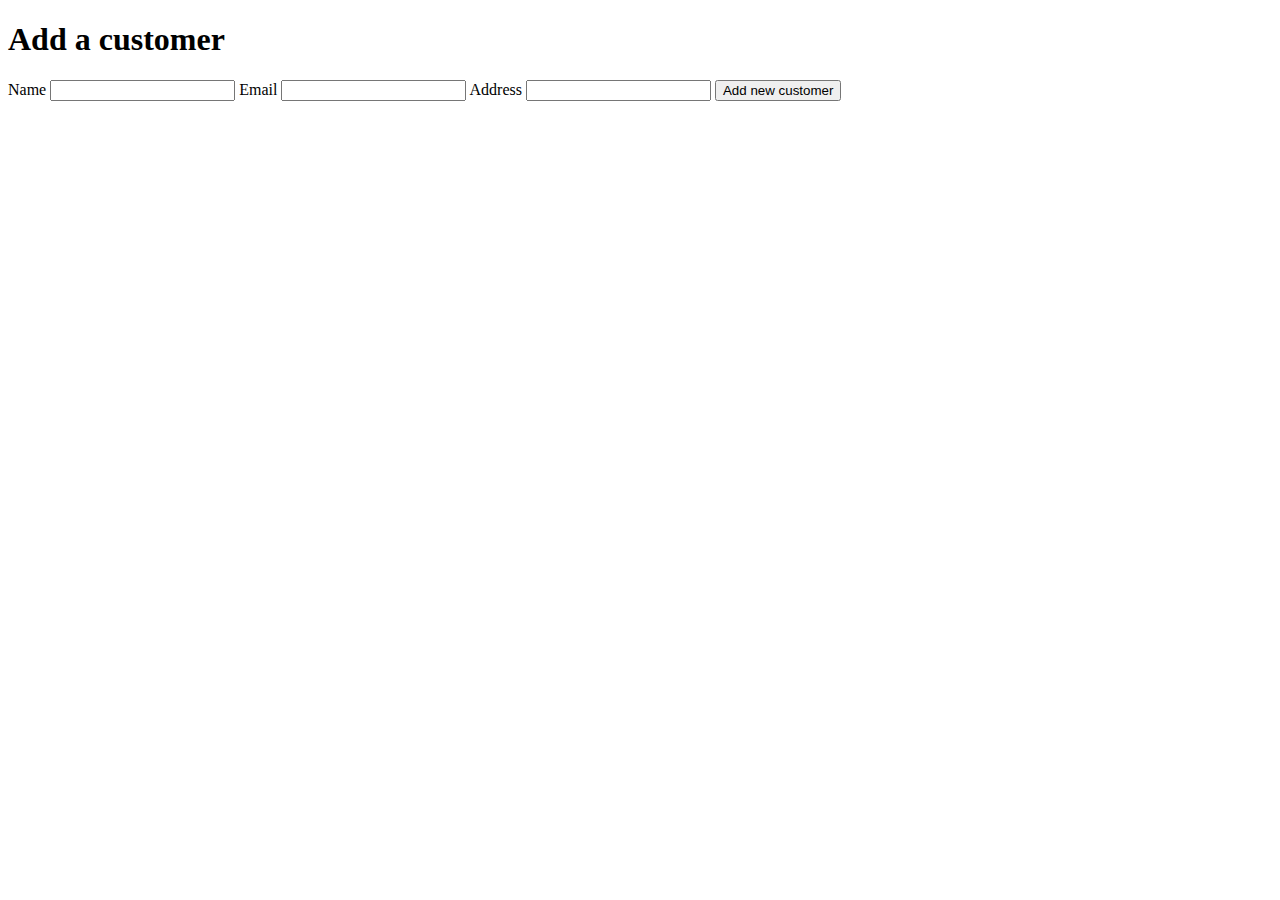
<file: src/main/resources/templates/add-customer.html>
<!DOCTYPE html>
<html xmlns:th="http://www.thymeleaf.org">
<head>
    <meta charset="UTF-8" />
    <title>Sign up</title>
</head>
<body>
<h1>Add a customer</h1>
<form th:action="@{/add/customer}" method="POST" th:object="${profile}">
    <label for="name">Name</label>
    <input id="name" th:field="*{name}" />

    <label for="email">Email</label>
    <input id="email" th:field="*{email}" />

    <label for="address">Address</label>
    <input id="address" th:field="*{address}" />

    <input value="Add new customer" type="submit" />
</form>
</body>
</html>
</file>
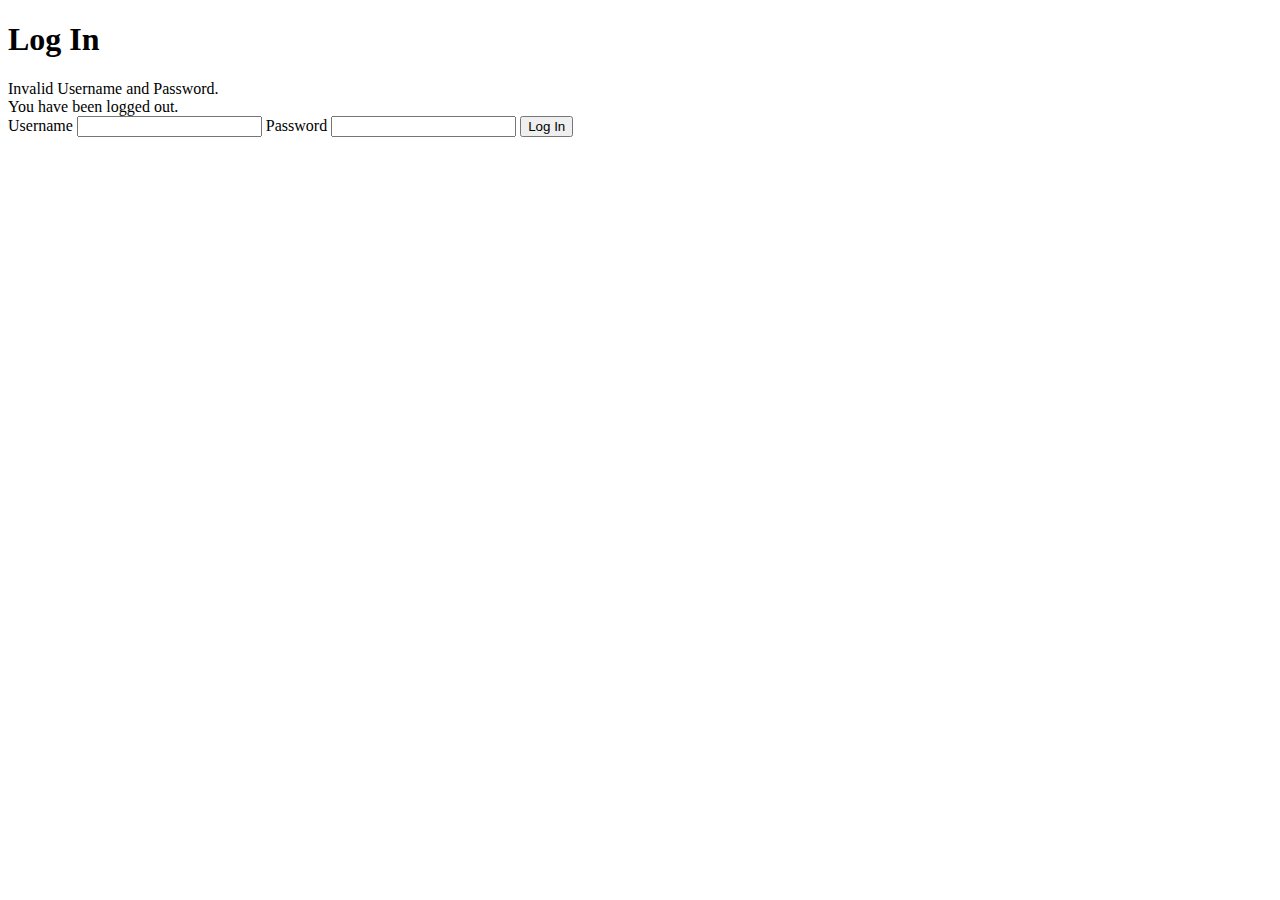
<file: src/main/resources/templates/login.html>
<!DOCTYPE html>
<html xmlns:th="http://www.thymeleaf.org"
      xmlns:sec="http://www.thymeleaf.org/thymeleaf-extras-springsecurity4">
<head>
    <meta charset="UTF-8" />
    <title>Log In</title>
</head>
<body>
<h1>Log In</h1>
<div th:if="${param.error}">
    Invalid Username and Password.
</div>
<div th:if="${param.logout}">
    You have been logged out.
</div>

<form th:action="@{/login}" method="post">
    <label for="username">Username</label>
    <input id="username" name="username" type="text" />
    <label for="password">Password</label>
    <input id="password" name="password" type="password" />
    <input type="submit" value="Log In" />
</form>
</body>
</html>
</file>
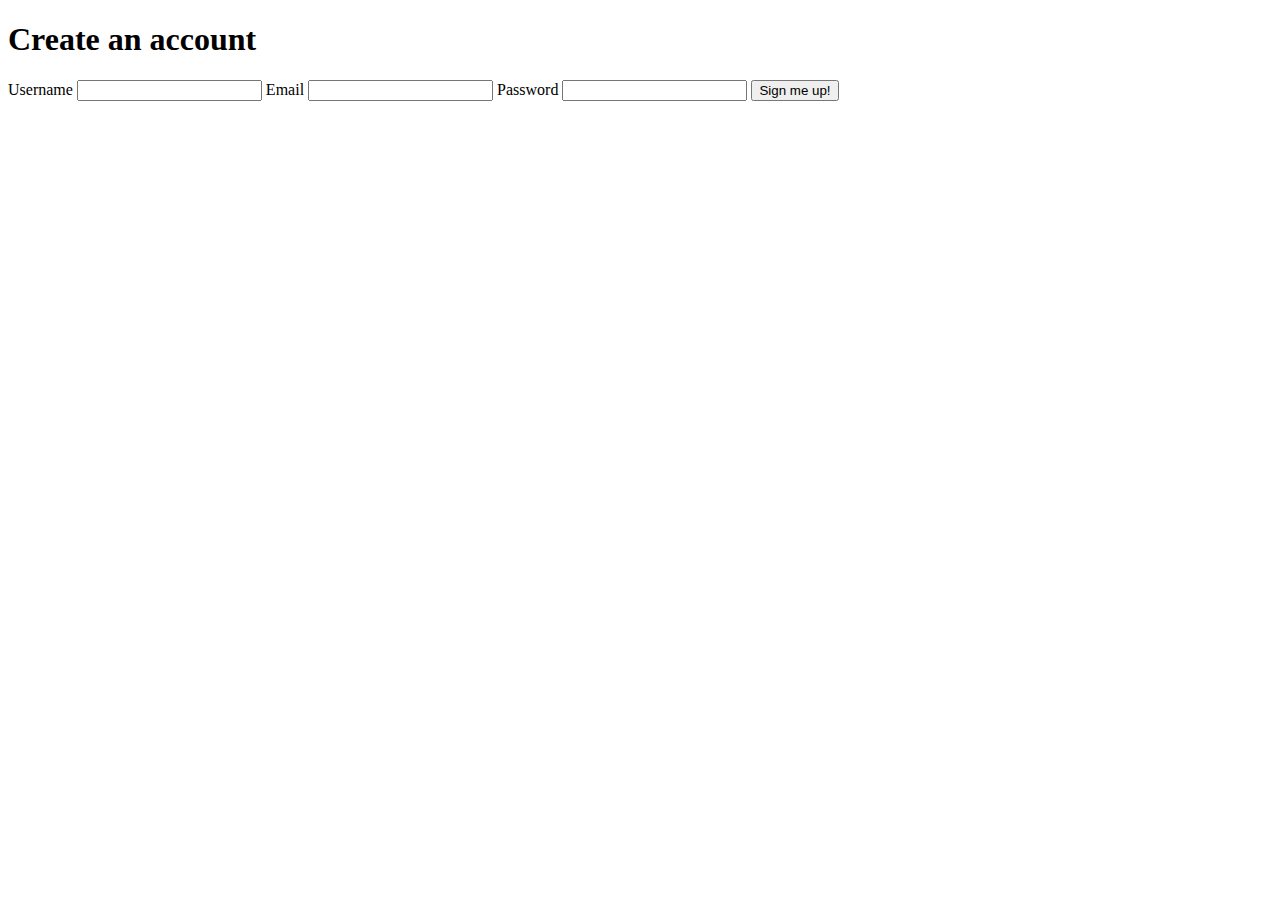
<file: src/main/resources/templates/register.html>
<!DOCTYPE html>
<html xmlns:th="http://www.thymeleaf.org">
<head>
    <meta charset="UTF-8" />
    <title>Sign up</title>
</head>
<body>
<h1>Create an account</h1>
<form th:action="@{/register}" method="POST" th:object="${user}">
    <label for="username">Username</label>
    <input id="username" th:field="*{username}" />

    <label for="email">Email</label>
    <input id="email" th:field="*{email}" />

    <label for="password">Password</label>
    <input id="password" type="password" th:field="*{password}" />

    <input value="Sign me up!" type="submit" />
</form>
</body>
</html>
</file>
